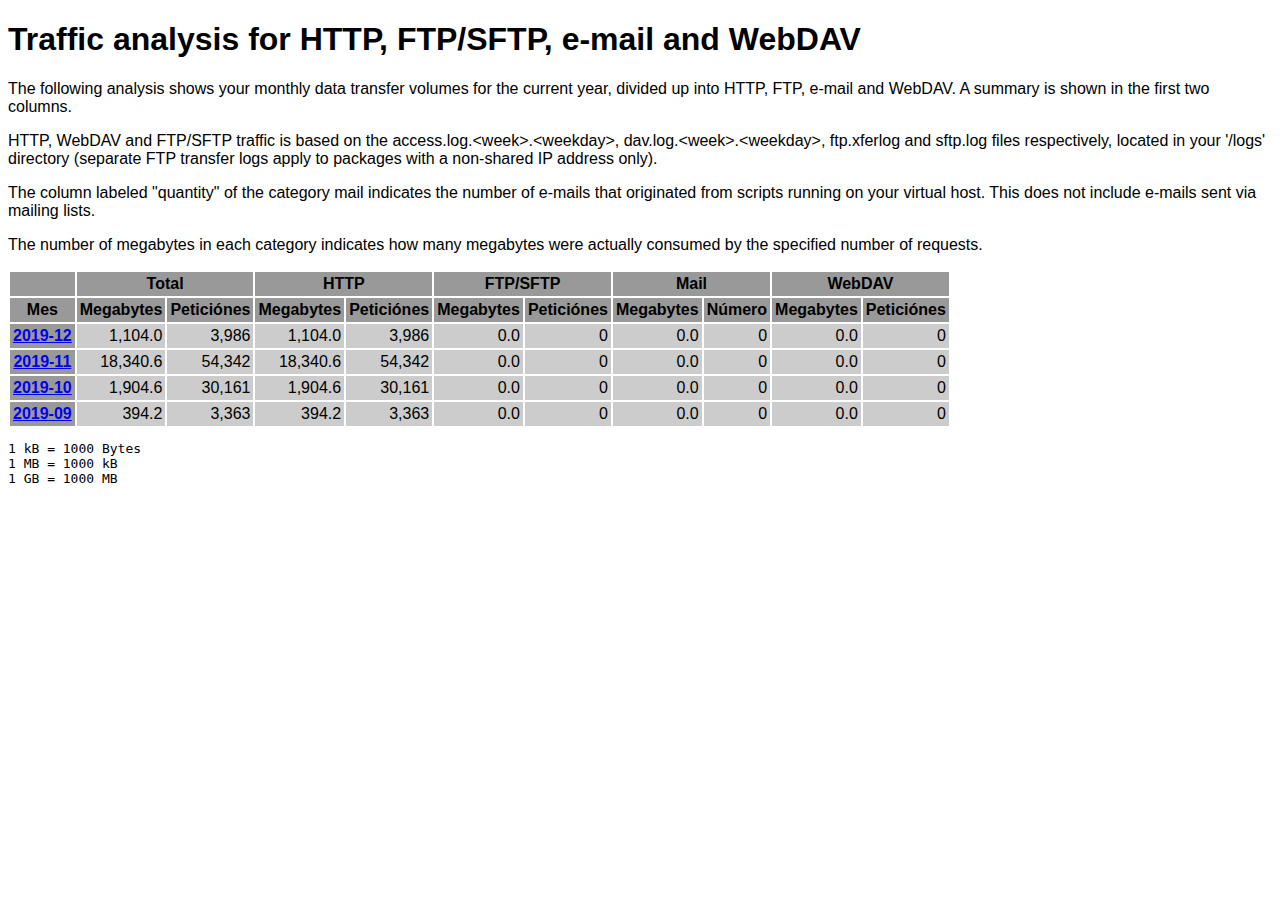
<file: Dialectando Final Proyecto/logs/traffic.html/index.html>
<!DOCTYPE HTML PUBLIC "-//W3C//DTD HTML 4.01 Transitional//EN" "http://www.w3.org/TR/html4/loose.dtd">

<html>
<head>
<meta http-equiv="Content-Type" content="text/html; charset=utf-8">
<title>traffic.html</title>
<style type="text/css">
<!--
  em,h1,h2,h3,h4,h5,h6,form,input,br,hr,p,td,th,li,ul {
  font-family:Verdana,Arial,Helvetica,sans-serif; }

  td {color:#000000; background-color:#cccccc;}

  th {color:#000000; background-color:#999999;}
-->
</style>
</head>

<body bgcolor="#FFFFFF">


<!-- HEADER -->
<h1>Traffic analysis for HTTP, FTP/SFTP, e-mail and WebDAV</h1>
<p>
The following analysis shows your monthly data transfer volumes for
the current year, divided up into HTTP, FTP, e-mail and WebDAV.
A summary is shown in the first two columns.
</p>

<p>
HTTP, WebDAV and FTP/SFTP traffic is based on the access.log.&lt;week&gt;.&lt;weekday&gt;,
dav.log.&lt;week&gt;.&lt;weekday&gt;, ftp.xferlog and sftp.log files
respectively, located in your '/logs' directory (separate FTP transfer logs
apply to packages with a non-shared IP address only).
</p>

<p>
The column labeled "quantity" of the category mail indicates the number
of e-mails that originated from scripts running on your virtual host.
This does not include e-mails sent via mailing lists.
</p>

<p>
The number of megabytes in each category indicates how many megabytes
were actually consumed by the specified number of requests.
</p>

<table border="0" cellspacing="2" cellpadding="3">
<thead>
<tr>
<th></th>
<th colspan="2">Total</th>
<th colspan="2">HTTP</th>
<th colspan="2">FTP/SFTP</th>
<th colspan="2">Mail</th>
<th colspan="2">WebDAV</th>
</tr>
</thead>
<tbody>
<tr>
<th>Mes</th>
<th>Megabytes</th><th>Peticiónes</th>
<th>Megabytes</th><th>Peticiónes</th>
<th>Megabytes</th><th>Peticiónes</th>
<th>Megabytes</th><th>Número</th>
<th>Megabytes</th><th>Peticiónes</th>
</tr>
<tr><th><a href="12.html">2019-12</a></th>
<td align="right">1,104.0</td><td align="right" style="border-left:0px;">3,986</td>
<td align="right">1,104.0</td><td align="right" style="border-left:0px;">3,986</td>
<td align="right">0.0</td><td align="right" style="border-left:0px;">0</td>
<td align="right">0.0</td><td align="right" style="border-left:0px;">0</td>
<td align="right">0.0</td><td align="right" style="border-left:0px;">0</td>
</tr>
<!-- 2019-12 1103.960 3986 1103.960 3986 0.000 0 0.000 0 0.000 0 -->
<tr><th><a href="11.html">2019-11</a></th>
<td align="right">18,340.6</td><td align="right" style="border-left:0px;">54,342</td>
<td align="right">18,340.6</td><td align="right" style="border-left:0px;">54,342</td>
<td align="right">0.0</td><td align="right" style="border-left:0px;">0</td>
<td align="right">0.0</td><td align="right" style="border-left:0px;">0</td>
<td align="right">0.0</td><td align="right" style="border-left:0px;">0</td>
</tr>
<!-- 2019-11 18340.590 54342 18340.590 54342 0.000 0 0.000 0 0.000 0 -->
<tr><th><a href="10.html">2019-10</a></th>
<td align="right">1,904.6</td><td align="right" style="border-left:0px;">30,161</td>
<td align="right">1,904.6</td><td align="right" style="border-left:0px;">30,161</td>
<td align="right">0.0</td><td align="right" style="border-left:0px;">0</td>
<td align="right">0.0</td><td align="right" style="border-left:0px;">0</td>
<td align="right">0.0</td><td align="right" style="border-left:0px;">0</td>
</tr>
<!-- 2019-10 1904.559 30161 1904.559 30161 0.000 0 0.000 0 0.000 0 -->
<tr><th><a href="09.html">2019-09</a></th>
<td align="right">394.2</td><td align="right" style="border-left:0px;">3,363</td>
<td align="right">394.2</td><td align="right" style="border-left:0px;">3,363</td>
<td align="right">0.0</td><td align="right" style="border-left:0px;">0</td>
<td align="right">0.0</td><td align="right" style="border-left:0px;">0</td>
<td align="right">0.0</td><td align="right" style="border-left:0px;">0</td>
</tr>
<!-- 2019-09 394.203 3363 394.203 3363 0.000 0 0.000 0 0.000 0 -->
</tbody>
</table>

<!-- FOOTER -->
<pre>
1 kB = 1000 Bytes
1 MB = 1000 kB
1 GB = 1000 MB
</pre>


</body>
</html>
</file>
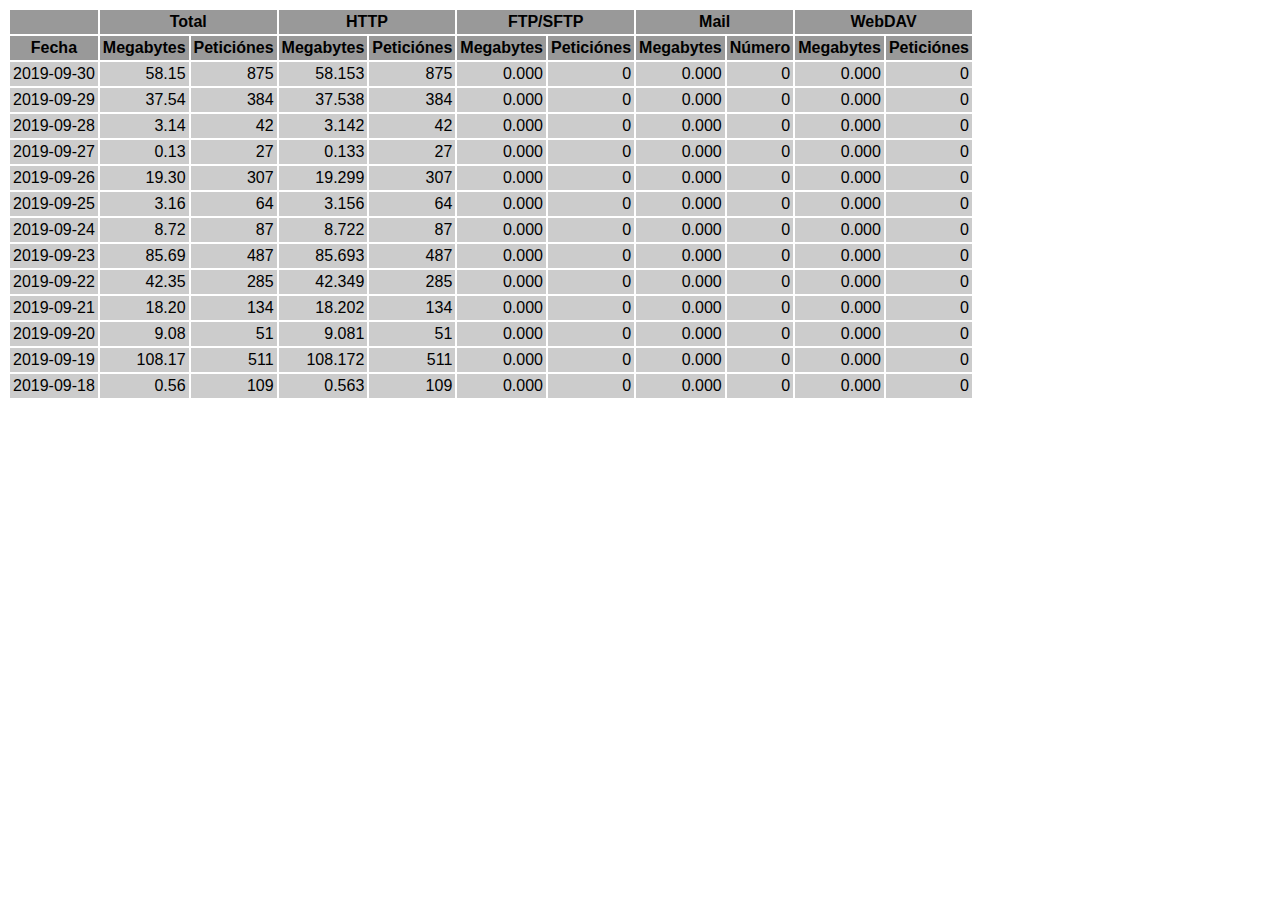
<file: Dialectando Final Proyecto/logs/traffic.html/09.html>
<!DOCTYPE HTML PUBLIC "-//W3C//DTD HTML 4.01 Transitional//EN" "http://www.w3.org/TR/html4/loose.dtd">

<html>
<head>
<meta http-equiv="Content-Type" content="text/html; charset=utf-8">
<title>traffic.html</title>
<style type="text/css">
<!--
  em,h1,h2,h3,h4,h5,h6,form,input,br,hr,p,td,th,li,ul {
  font-family:Verdana,Arial,Helvetica,sans-serif; }

  td {color:#000000; background-color:#cccccc;}

  th {color:#000000; background-color:#999999;}
-->
</style>
</head>

<body bgcolor="#FFFFFF">

<table border="0" cellspacing="2" cellpadding="3">
<thead>
<tr>
<th></th>
<th colspan="2">Total</th>
<th colspan="2">HTTP</th>
<th colspan="2">FTP/SFTP</th>
<th colspan="2">Mail</th>
<th colspan="2">WebDAV</th>
</tr>
</thead>
<tbody>
<tr>
<th align="center">Fecha</th>
<th>Megabytes</th><th>Peticiónes</th>
<th>Megabytes</th><th>Peticiónes</th>
<th>Megabytes</th><th>Peticiónes</th>
<th>Megabytes</th><th>Número</th>
<th>Megabytes</th><th>Peticiónes</th>
</tr>
<tr>
<td>2019-09-30</td>
<td align="right">58.15</td><td align="right">875</td>
<td align=right>58.153</td><td align=right>875</td>
<td align=right>0.000</td><td align=right>0</td>
<td align=right>0.000</td><td align=right>0</td>
<td align=right>0.000</td><td align=right>0</td>
</tr>
<!-- 2019-09-30 58.153 875 58.153 875 0.000 0 0.000 0 0.000 0 -->
<tr>
<td>2019-09-29</td>
<td align="right">37.54</td><td align="right">384</td>
<td align=right>37.538</td><td align=right>384</td>
<td align=right>0.000</td><td align=right>0</td>
<td align=right>0.000</td><td align=right>0</td>
<td align=right>0.000</td><td align=right>0</td>
</tr>
<!-- 2019-09-29 37.538 384 37.538 384 0.000 0 0.000 0 0.000 0 -->
<tr>
<td>2019-09-28</td>
<td align="right">3.14</td><td align="right">42</td>
<td align=right>3.142</td><td align=right>42</td>
<td align=right>0.000</td><td align=right>0</td>
<td align=right>0.000</td><td align=right>0</td>
<td align=right>0.000</td><td align=right>0</td>
</tr>
<!-- 2019-09-28 3.142 42 3.142 42 0.000 0 0.000 0 0.000 0 -->
<tr>
<td>2019-09-27</td>
<td align="right">0.13</td><td align="right">27</td>
<td align=right>0.133</td><td align=right>27</td>
<td align=right>0.000</td><td align=right>0</td>
<td align=right>0.000</td><td align=right>0</td>
<td align=right>0.000</td><td align=right>0</td>
</tr>
<!-- 2019-09-27 0.133 27 0.133 27 0.000 0 0.000 0 0.000 0 -->
<tr>
<td>2019-09-26</td>
<td align="right">19.30</td><td align="right">307</td>
<td align=right>19.299</td><td align=right>307</td>
<td align=right>0.000</td><td align=right>0</td>
<td align=right>0.000</td><td align=right>0</td>
<td align=right>0.000</td><td align=right>0</td>
</tr>
<!-- 2019-09-26 19.299 307 19.299 307 0.000 0 0.000 0 0.000 0 -->
<tr>
<td>2019-09-25</td>
<td align="right">3.16</td><td align="right">64</td>
<td align=right>3.156</td><td align=right>64</td>
<td align=right>0.000</td><td align=right>0</td>
<td align=right>0.000</td><td align=right>0</td>
<td align=right>0.000</td><td align=right>0</td>
</tr>
<!-- 2019-09-25 3.156 64 3.156 64 0.000 0 0.000 0 0.000 0 -->
<tr>
<td>2019-09-24</td>
<td align="right">8.72</td><td align="right">87</td>
<td align=right>8.722</td><td align=right>87</td>
<td align=right>0.000</td><td align=right>0</td>
<td align=right>0.000</td><td align=right>0</td>
<td align=right>0.000</td><td align=right>0</td>
</tr>
<!-- 2019-09-24 8.722 87 8.722 87 0.000 0 0.000 0 0.000 0 -->
<tr>
<td>2019-09-23</td>
<td align="right">85.69</td><td align="right">487</td>
<td align=right>85.693</td><td align=right>487</td>
<td align=right>0.000</td><td align=right>0</td>
<td align=right>0.000</td><td align=right>0</td>
<td align=right>0.000</td><td align=right>0</td>
</tr>
<!-- 2019-09-23 85.693 487 85.693 487 0.000 0 0.000 0 0.000 0 -->
<tr>
<td>2019-09-22</td>
<td align="right">42.35</td><td align="right">285</td>
<td align=right>42.349</td><td align=right>285</td>
<td align=right>0.000</td><td align=right>0</td>
<td align=right>0.000</td><td align=right>0</td>
<td align=right>0.000</td><td align=right>0</td>
</tr>
<!-- 2019-09-22 42.349 285 42.349 285 0.000 0 0.000 0 0.000 0 -->
<tr>
<td>2019-09-21</td>
<td align="right">18.20</td><td align="right">134</td>
<td align=right>18.202</td><td align=right>134</td>
<td align=right>0.000</td><td align=right>0</td>
<td align=right>0.000</td><td align=right>0</td>
<td align=right>0.000</td><td align=right>0</td>
</tr>
<!-- 2019-09-21 18.202 134 18.202 134 0.000 0 0.000 0 0.000 0 -->
<tr>
<td>2019-09-20</td>
<td align="right">9.08</td><td align="right">51</td>
<td align=right>9.081</td><td align=right>51</td>
<td align=right>0.000</td><td align=right>0</td>
<td align=right>0.000</td><td align=right>0</td>
<td align=right>0.000</td><td align=right>0</td>
</tr>
<!-- 2019-09-20 9.081 51 9.081 51 0.000 0 0.000 0 0.000 0 -->
<tr>
<td>2019-09-19</td>
<td align="right">108.17</td><td align="right">511</td>
<td align=right>108.172</td><td align=right>511</td>
<td align=right>0.000</td><td align=right>0</td>
<td align=right>0.000</td><td align=right>0</td>
<td align=right>0.000</td><td align=right>0</td>
</tr>
<!-- 2019-09-19 108.172 511 108.172 511 0.000 0 0.000 0 0.000 0 -->
<tr>
<td>2019-09-18</td>
<td align="right">0.56</td><td align="right">109</td>
<td align=right>0.563</td><td align=right>109</td>
<td align=right>0.000</td><td align=right>0</td>
<td align=right>0.000</td><td align=right>0</td>
<td align=right>0.000</td><td align=right>0</td>
</tr>
<!-- 2019-09-18 0.563 109 0.563 109 0.000 0 0.000 0 0.000 0 -->
</tbody>
</table>

</body>
</html>
</file>
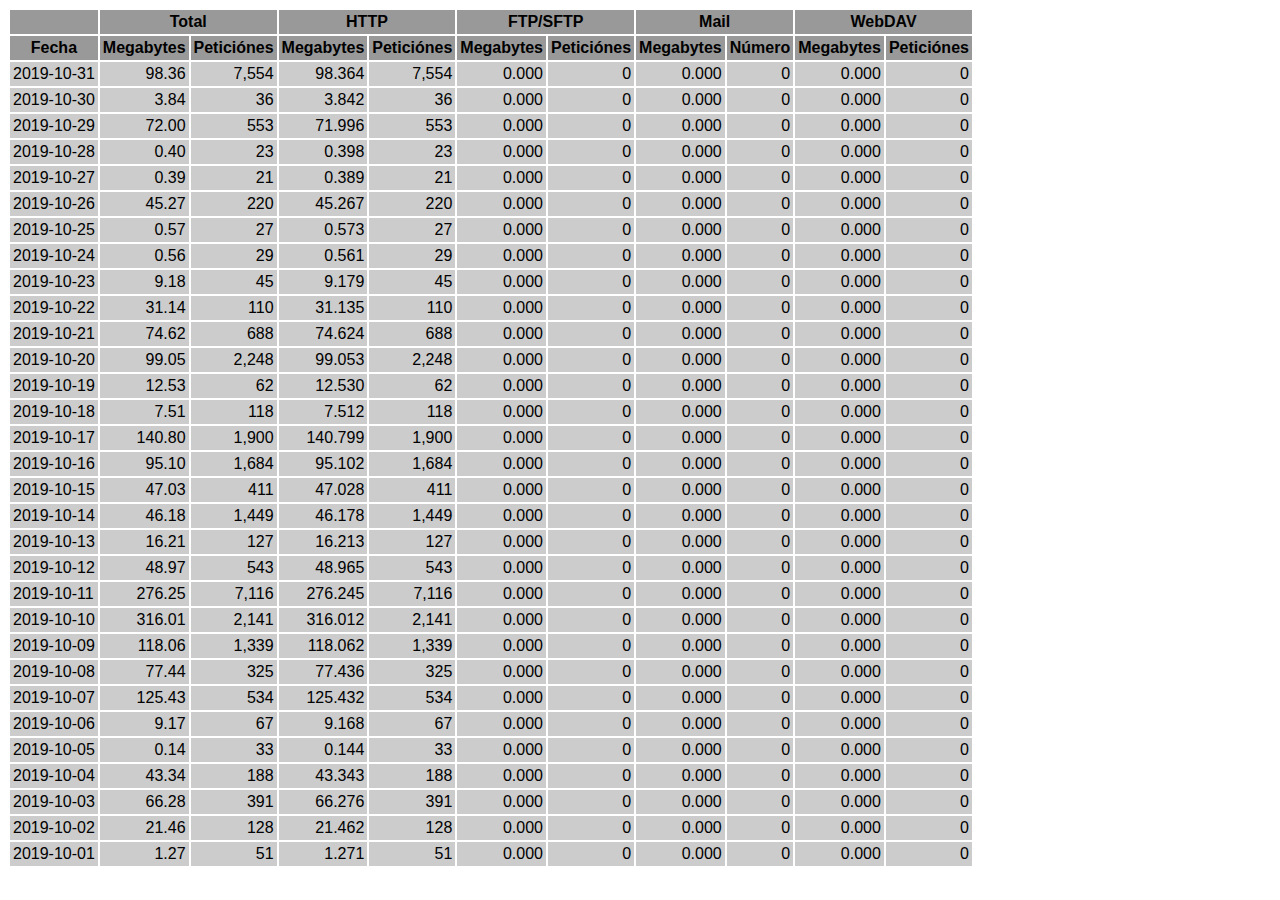
<file: Dialectando Final Proyecto/logs/traffic.html/10.html>
<!DOCTYPE HTML PUBLIC "-//W3C//DTD HTML 4.01 Transitional//EN" "http://www.w3.org/TR/html4/loose.dtd">

<html>
<head>
<meta http-equiv="Content-Type" content="text/html; charset=utf-8">
<title>traffic.html</title>
<style type="text/css">
<!--
  em,h1,h2,h3,h4,h5,h6,form,input,br,hr,p,td,th,li,ul {
  font-family:Verdana,Arial,Helvetica,sans-serif; }

  td {color:#000000; background-color:#cccccc;}

  th {color:#000000; background-color:#999999;}
-->
</style>
</head>

<body bgcolor="#FFFFFF">

<table border="0" cellspacing="2" cellpadding="3">
<thead>
<tr>
<th></th>
<th colspan="2">Total</th>
<th colspan="2">HTTP</th>
<th colspan="2">FTP/SFTP</th>
<th colspan="2">Mail</th>
<th colspan="2">WebDAV</th>
</tr>
</thead>
<tbody>
<tr>
<th align="center">Fecha</th>
<th>Megabytes</th><th>Peticiónes</th>
<th>Megabytes</th><th>Peticiónes</th>
<th>Megabytes</th><th>Peticiónes</th>
<th>Megabytes</th><th>Número</th>
<th>Megabytes</th><th>Peticiónes</th>
</tr>
<tr>
<td>2019-10-31</td>
<td align="right">98.36</td><td align="right">7,554</td>
<td align=right>98.364</td><td align=right>7,554</td>
<td align=right>0.000</td><td align=right>0</td>
<td align=right>0.000</td><td align=right>0</td>
<td align=right>0.000</td><td align=right>0</td>
</tr>
<!-- 2019-10-31 98.364 7554 98.364 7554 0.000 0 0.000 0 0.000 0 -->
<tr>
<td>2019-10-30</td>
<td align="right">3.84</td><td align="right">36</td>
<td align=right>3.842</td><td align=right>36</td>
<td align=right>0.000</td><td align=right>0</td>
<td align=right>0.000</td><td align=right>0</td>
<td align=right>0.000</td><td align=right>0</td>
</tr>
<!-- 2019-10-30 3.842 36 3.842 36 0.000 0 0.000 0 0.000 0 -->
<tr>
<td>2019-10-29</td>
<td align="right">72.00</td><td align="right">553</td>
<td align=right>71.996</td><td align=right>553</td>
<td align=right>0.000</td><td align=right>0</td>
<td align=right>0.000</td><td align=right>0</td>
<td align=right>0.000</td><td align=right>0</td>
</tr>
<!-- 2019-10-29 71.996 553 71.996 553 0.000 0 0.000 0 0.000 0 -->
<tr>
<td>2019-10-28</td>
<td align="right">0.40</td><td align="right">23</td>
<td align=right>0.398</td><td align=right>23</td>
<td align=right>0.000</td><td align=right>0</td>
<td align=right>0.000</td><td align=right>0</td>
<td align=right>0.000</td><td align=right>0</td>
</tr>
<!-- 2019-10-28 0.398 23 0.398 23 0.000 0 0.000 0 0.000 0 -->
<tr>
<td>2019-10-27</td>
<td align="right">0.39</td><td align="right">21</td>
<td align=right>0.389</td><td align=right>21</td>
<td align=right>0.000</td><td align=right>0</td>
<td align=right>0.000</td><td align=right>0</td>
<td align=right>0.000</td><td align=right>0</td>
</tr>
<!-- 2019-10-27 0.389 21 0.389 21 0.000 0 0.000 0 0.000 0 -->
<tr>
<td>2019-10-26</td>
<td align="right">45.27</td><td align="right">220</td>
<td align=right>45.267</td><td align=right>220</td>
<td align=right>0.000</td><td align=right>0</td>
<td align=right>0.000</td><td align=right>0</td>
<td align=right>0.000</td><td align=right>0</td>
</tr>
<!-- 2019-10-26 45.267 220 45.267 220 0.000 0 0.000 0 0.000 0 -->
<tr>
<td>2019-10-25</td>
<td align="right">0.57</td><td align="right">27</td>
<td align=right>0.573</td><td align=right>27</td>
<td align=right>0.000</td><td align=right>0</td>
<td align=right>0.000</td><td align=right>0</td>
<td align=right>0.000</td><td align=right>0</td>
</tr>
<!-- 2019-10-25 0.573 27 0.573 27 0.000 0 0.000 0 0.000 0 -->
<tr>
<td>2019-10-24</td>
<td align="right">0.56</td><td align="right">29</td>
<td align=right>0.561</td><td align=right>29</td>
<td align=right>0.000</td><td align=right>0</td>
<td align=right>0.000</td><td align=right>0</td>
<td align=right>0.000</td><td align=right>0</td>
</tr>
<!-- 2019-10-24 0.561 29 0.561 29 0.000 0 0.000 0 0.000 0 -->
<tr>
<td>2019-10-23</td>
<td align="right">9.18</td><td align="right">45</td>
<td align=right>9.179</td><td align=right>45</td>
<td align=right>0.000</td><td align=right>0</td>
<td align=right>0.000</td><td align=right>0</td>
<td align=right>0.000</td><td align=right>0</td>
</tr>
<!-- 2019-10-23 9.179 45 9.179 45 0.000 0 0.000 0 0.000 0 -->
<tr>
<td>2019-10-22</td>
<td align="right">31.14</td><td align="right">110</td>
<td align=right>31.135</td><td align=right>110</td>
<td align=right>0.000</td><td align=right>0</td>
<td align=right>0.000</td><td align=right>0</td>
<td align=right>0.000</td><td align=right>0</td>
</tr>
<!-- 2019-10-22 31.135 110 31.135 110 0.000 0 0.000 0 0.000 0 -->
<tr>
<td>2019-10-21</td>
<td align="right">74.62</td><td align="right">688</td>
<td align=right>74.624</td><td align=right>688</td>
<td align=right>0.000</td><td align=right>0</td>
<td align=right>0.000</td><td align=right>0</td>
<td align=right>0.000</td><td align=right>0</td>
</tr>
<!-- 2019-10-21 74.624 688 74.624 688 0.000 0 0.000 0 0.000 0 -->
<tr>
<td>2019-10-20</td>
<td align="right">99.05</td><td align="right">2,248</td>
<td align=right>99.053</td><td align=right>2,248</td>
<td align=right>0.000</td><td align=right>0</td>
<td align=right>0.000</td><td align=right>0</td>
<td align=right>0.000</td><td align=right>0</td>
</tr>
<!-- 2019-10-20 99.053 2248 99.053 2248 0.000 0 0.000 0 0.000 0 -->
<tr>
<td>2019-10-19</td>
<td align="right">12.53</td><td align="right">62</td>
<td align=right>12.530</td><td align=right>62</td>
<td align=right>0.000</td><td align=right>0</td>
<td align=right>0.000</td><td align=right>0</td>
<td align=right>0.000</td><td align=right>0</td>
</tr>
<!-- 2019-10-19 12.530 62 12.530 62 0.000 0 0.000 0 0.000 0 -->
<tr>
<td>2019-10-18</td>
<td align="right">7.51</td><td align="right">118</td>
<td align=right>7.512</td><td align=right>118</td>
<td align=right>0.000</td><td align=right>0</td>
<td align=right>0.000</td><td align=right>0</td>
<td align=right>0.000</td><td align=right>0</td>
</tr>
<!-- 2019-10-18 7.512 118 7.512 118 0.000 0 0.000 0 0.000 0 -->
<tr>
<td>2019-10-17</td>
<td align="right">140.80</td><td align="right">1,900</td>
<td align=right>140.799</td><td align=right>1,900</td>
<td align=right>0.000</td><td align=right>0</td>
<td align=right>0.000</td><td align=right>0</td>
<td align=right>0.000</td><td align=right>0</td>
</tr>
<!-- 2019-10-17 140.799 1900 140.799 1900 0.000 0 0.000 0 0.000 0 -->
<tr>
<td>2019-10-16</td>
<td align="right">95.10</td><td align="right">1,684</td>
<td align=right>95.102</td><td align=right>1,684</td>
<td align=right>0.000</td><td align=right>0</td>
<td align=right>0.000</td><td align=right>0</td>
<td align=right>0.000</td><td align=right>0</td>
</tr>
<!-- 2019-10-16 95.102 1684 95.102 1684 0.000 0 0.000 0 0.000 0 -->
<tr>
<td>2019-10-15</td>
<td align="right">47.03</td><td align="right">411</td>
<td align=right>47.028</td><td align=right>411</td>
<td align=right>0.000</td><td align=right>0</td>
<td align=right>0.000</td><td align=right>0</td>
<td align=right>0.000</td><td align=right>0</td>
</tr>
<!-- 2019-10-15 47.028 411 47.028 411 0.000 0 0.000 0 0.000 0 -->
<tr>
<td>2019-10-14</td>
<td align="right">46.18</td><td align="right">1,449</td>
<td align=right>46.178</td><td align=right>1,449</td>
<td align=right>0.000</td><td align=right>0</td>
<td align=right>0.000</td><td align=right>0</td>
<td align=right>0.000</td><td align=right>0</td>
</tr>
<!-- 2019-10-14 46.178 1449 46.178 1449 0.000 0 0.000 0 0.000 0 -->
<tr>
<td>2019-10-13</td>
<td align="right">16.21</td><td align="right">127</td>
<td align=right>16.213</td><td align=right>127</td>
<td align=right>0.000</td><td align=right>0</td>
<td align=right>0.000</td><td align=right>0</td>
<td align=right>0.000</td><td align=right>0</td>
</tr>
<!-- 2019-10-13 16.213 127 16.213 127 0.000 0 0.000 0 0.000 0 -->
<tr>
<td>2019-10-12</td>
<td align="right">48.97</td><td align="right">543</td>
<td align=right>48.965</td><td align=right>543</td>
<td align=right>0.000</td><td align=right>0</td>
<td align=right>0.000</td><td align=right>0</td>
<td align=right>0.000</td><td align=right>0</td>
</tr>
<!-- 2019-10-12 48.965 543 48.965 543 0.000 0 0.000 0 0.000 0 -->
<tr>
<td>2019-10-11</td>
<td align="right">276.25</td><td align="right">7,116</td>
<td align=right>276.245</td><td align=right>7,116</td>
<td align=right>0.000</td><td align=right>0</td>
<td align=right>0.000</td><td align=right>0</td>
<td align=right>0.000</td><td align=right>0</td>
</tr>
<!-- 2019-10-11 276.245 7116 276.245 7116 0.000 0 0.000 0 0.000 0 -->
<tr>
<td>2019-10-10</td>
<td align="right">316.01</td><td align="right">2,141</td>
<td align=right>316.012</td><td align=right>2,141</td>
<td align=right>0.000</td><td align=right>0</td>
<td align=right>0.000</td><td align=right>0</td>
<td align=right>0.000</td><td align=right>0</td>
</tr>
<!-- 2019-10-10 316.012 2141 316.012 2141 0.000 0 0.000 0 0.000 0 -->
<tr>
<td>2019-10-09</td>
<td align="right">118.06</td><td align="right">1,339</td>
<td align=right>118.062</td><td align=right>1,339</td>
<td align=right>0.000</td><td align=right>0</td>
<td align=right>0.000</td><td align=right>0</td>
<td align=right>0.000</td><td align=right>0</td>
</tr>
<!-- 2019-10-09 118.062 1339 118.062 1339 0.000 0 0.000 0 0.000 0 -->
<tr>
<td>2019-10-08</td>
<td align="right">77.44</td><td align="right">325</td>
<td align=right>77.436</td><td align=right>325</td>
<td align=right>0.000</td><td align=right>0</td>
<td align=right>0.000</td><td align=right>0</td>
<td align=right>0.000</td><td align=right>0</td>
</tr>
<!-- 2019-10-08 77.436 325 77.436 325 0.000 0 0.000 0 0.000 0 -->
<tr>
<td>2019-10-07</td>
<td align="right">125.43</td><td align="right">534</td>
<td align=right>125.432</td><td align=right>534</td>
<td align=right>0.000</td><td align=right>0</td>
<td align=right>0.000</td><td align=right>0</td>
<td align=right>0.000</td><td align=right>0</td>
</tr>
<!-- 2019-10-07 125.432 534 125.432 534 0.000 0 0.000 0 0.000 0 -->
<tr>
<td>2019-10-06</td>
<td align="right">9.17</td><td align="right">67</td>
<td align=right>9.168</td><td align=right>67</td>
<td align=right>0.000</td><td align=right>0</td>
<td align=right>0.000</td><td align=right>0</td>
<td align=right>0.000</td><td align=right>0</td>
</tr>
<!-- 2019-10-06 9.168 67 9.168 67 0.000 0 0.000 0 0.000 0 -->
<tr>
<td>2019-10-05</td>
<td align="right">0.14</td><td align="right">33</td>
<td align=right>0.144</td><td align=right>33</td>
<td align=right>0.000</td><td align=right>0</td>
<td align=right>0.000</td><td align=right>0</td>
<td align=right>0.000</td><td align=right>0</td>
</tr>
<!-- 2019-10-05 0.144 33 0.144 33 0.000 0 0.000 0 0.000 0 -->
<tr>
<td>2019-10-04</td>
<td align="right">43.34</td><td align="right">188</td>
<td align=right>43.343</td><td align=right>188</td>
<td align=right>0.000</td><td align=right>0</td>
<td align=right>0.000</td><td align=right>0</td>
<td align=right>0.000</td><td align=right>0</td>
</tr>
<!-- 2019-10-04 43.343 188 43.343 188 0.000 0 0.000 0 0.000 0 -->
<tr>
<td>2019-10-03</td>
<td align="right">66.28</td><td align="right">391</td>
<td align=right>66.276</td><td align=right>391</td>
<td align=right>0.000</td><td align=right>0</td>
<td align=right>0.000</td><td align=right>0</td>
<td align=right>0.000</td><td align=right>0</td>
</tr>
<!-- 2019-10-03 66.276 391 66.276 391 0.000 0 0.000 0 0.000 0 -->
<tr>
<td>2019-10-02</td>
<td align="right">21.46</td><td align="right">128</td>
<td align=right>21.462</td><td align=right>128</td>
<td align=right>0.000</td><td align=right>0</td>
<td align=right>0.000</td><td align=right>0</td>
<td align=right>0.000</td><td align=right>0</td>
</tr>
<!-- 2019-10-02 21.462 128 21.462 128 0.000 0 0.000 0 0.000 0 -->
<tr>
<td>2019-10-01</td>
<td align="right">1.27</td><td align="right">51</td>
<td align=right>1.271</td><td align=right>51</td>
<td align=right>0.000</td><td align=right>0</td>
<td align=right>0.000</td><td align=right>0</td>
<td align=right>0.000</td><td align=right>0</td>
</tr>
<!-- 2019-10-01 1.271 51 1.271 51 0.000 0 0.000 0 0.000 0 -->
</tbody>
</table>

</body>
</html>
</file>
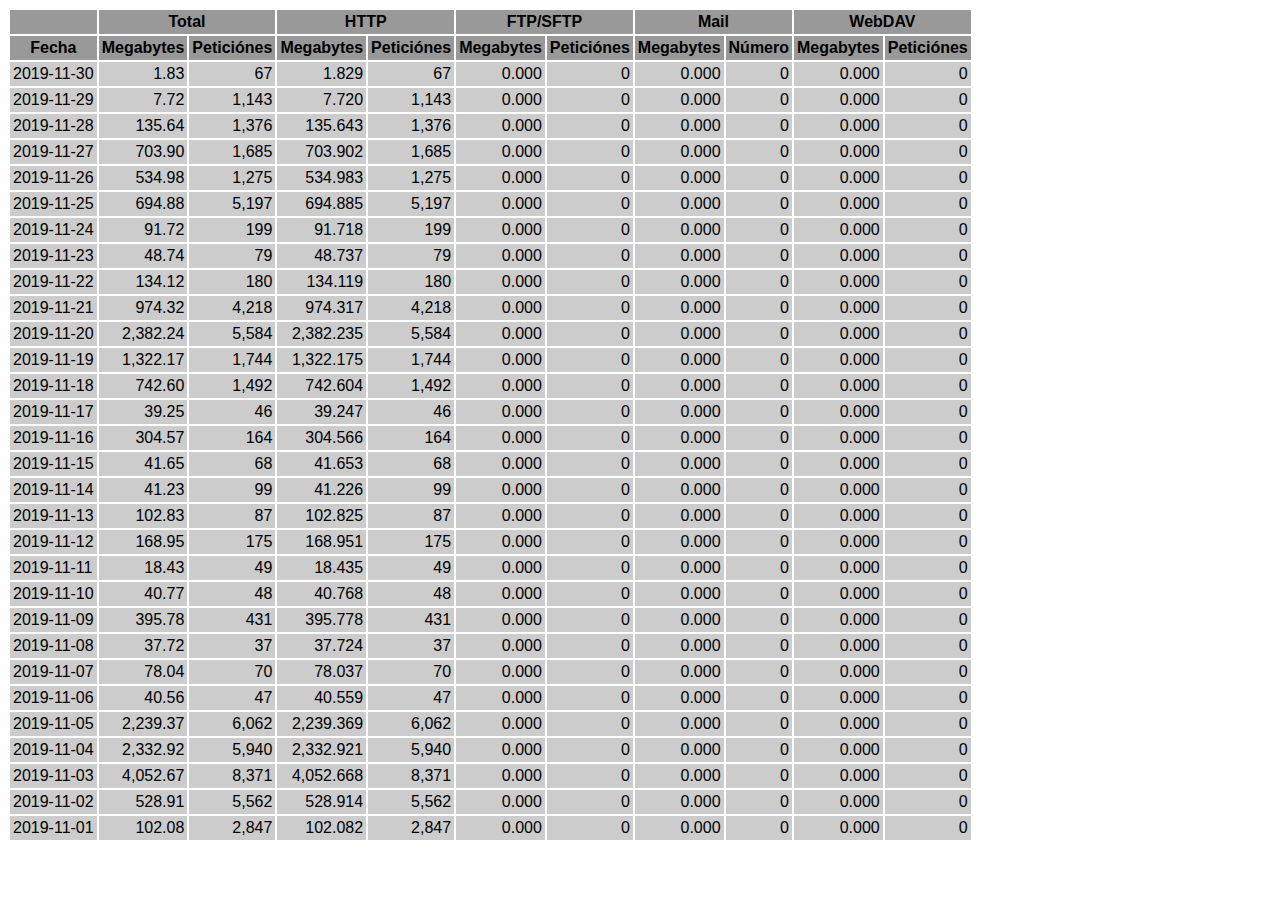
<file: Dialectando Final Proyecto/logs/traffic.html/11.html>
<!DOCTYPE HTML PUBLIC "-//W3C//DTD HTML 4.01 Transitional//EN" "http://www.w3.org/TR/html4/loose.dtd">

<html>
<head>
<meta http-equiv="Content-Type" content="text/html; charset=utf-8">
<title>traffic.html</title>
<style type="text/css">
<!--
  em,h1,h2,h3,h4,h5,h6,form,input,br,hr,p,td,th,li,ul {
  font-family:Verdana,Arial,Helvetica,sans-serif; }

  td {color:#000000; background-color:#cccccc;}

  th {color:#000000; background-color:#999999;}
-->
</style>
</head>

<body bgcolor="#FFFFFF">

<table border="0" cellspacing="2" cellpadding="3">
<thead>
<tr>
<th></th>
<th colspan="2">Total</th>
<th colspan="2">HTTP</th>
<th colspan="2">FTP/SFTP</th>
<th colspan="2">Mail</th>
<th colspan="2">WebDAV</th>
</tr>
</thead>
<tbody>
<tr>
<th align="center">Fecha</th>
<th>Megabytes</th><th>Peticiónes</th>
<th>Megabytes</th><th>Peticiónes</th>
<th>Megabytes</th><th>Peticiónes</th>
<th>Megabytes</th><th>Número</th>
<th>Megabytes</th><th>Peticiónes</th>
</tr>
<tr>
<td>2019-11-30</td>
<td align="right">1.83</td><td align="right">67</td>
<td align=right>1.829</td><td align=right>67</td>
<td align=right>0.000</td><td align=right>0</td>
<td align=right>0.000</td><td align=right>0</td>
<td align=right>0.000</td><td align=right>0</td>
</tr>
<!-- 2019-11-30 1.829 67 1.829 67 0.000 0 0.000 0 0.000 0 -->
<tr>
<td>2019-11-29</td>
<td align="right">7.72</td><td align="right">1,143</td>
<td align=right>7.720</td><td align=right>1,143</td>
<td align=right>0.000</td><td align=right>0</td>
<td align=right>0.000</td><td align=right>0</td>
<td align=right>0.000</td><td align=right>0</td>
</tr>
<!-- 2019-11-29 7.720 1143 7.720 1143 0.000 0 0.000 0 0.000 0 -->
<tr>
<td>2019-11-28</td>
<td align="right">135.64</td><td align="right">1,376</td>
<td align=right>135.643</td><td align=right>1,376</td>
<td align=right>0.000</td><td align=right>0</td>
<td align=right>0.000</td><td align=right>0</td>
<td align=right>0.000</td><td align=right>0</td>
</tr>
<!-- 2019-11-28 135.643 1376 135.643 1376 0.000 0 0.000 0 0.000 0 -->
<tr>
<td>2019-11-27</td>
<td align="right">703.90</td><td align="right">1,685</td>
<td align=right>703.902</td><td align=right>1,685</td>
<td align=right>0.000</td><td align=right>0</td>
<td align=right>0.000</td><td align=right>0</td>
<td align=right>0.000</td><td align=right>0</td>
</tr>
<!-- 2019-11-27 703.902 1685 703.902 1685 0.000 0 0.000 0 0.000 0 -->
<tr>
<td>2019-11-26</td>
<td align="right">534.98</td><td align="right">1,275</td>
<td align=right>534.983</td><td align=right>1,275</td>
<td align=right>0.000</td><td align=right>0</td>
<td align=right>0.000</td><td align=right>0</td>
<td align=right>0.000</td><td align=right>0</td>
</tr>
<!-- 2019-11-26 534.983 1275 534.983 1275 0.000 0 0.000 0 0.000 0 -->
<tr>
<td>2019-11-25</td>
<td align="right">694.88</td><td align="right">5,197</td>
<td align=right>694.885</td><td align=right>5,197</td>
<td align=right>0.000</td><td align=right>0</td>
<td align=right>0.000</td><td align=right>0</td>
<td align=right>0.000</td><td align=right>0</td>
</tr>
<!-- 2019-11-25 694.885 5197 694.885 5197 0.000 0 0.000 0 0.000 0 -->
<tr>
<td>2019-11-24</td>
<td align="right">91.72</td><td align="right">199</td>
<td align=right>91.718</td><td align=right>199</td>
<td align=right>0.000</td><td align=right>0</td>
<td align=right>0.000</td><td align=right>0</td>
<td align=right>0.000</td><td align=right>0</td>
</tr>
<!-- 2019-11-24 91.718 199 91.718 199 0.000 0 0.000 0 0.000 0 -->
<tr>
<td>2019-11-23</td>
<td align="right">48.74</td><td align="right">79</td>
<td align=right>48.737</td><td align=right>79</td>
<td align=right>0.000</td><td align=right>0</td>
<td align=right>0.000</td><td align=right>0</td>
<td align=right>0.000</td><td align=right>0</td>
</tr>
<!-- 2019-11-23 48.737 79 48.737 79 0.000 0 0.000 0 0.000 0 -->
<tr>
<td>2019-11-22</td>
<td align="right">134.12</td><td align="right">180</td>
<td align=right>134.119</td><td align=right>180</td>
<td align=right>0.000</td><td align=right>0</td>
<td align=right>0.000</td><td align=right>0</td>
<td align=right>0.000</td><td align=right>0</td>
</tr>
<!-- 2019-11-22 134.119 180 134.119 180 0.000 0 0.000 0 0.000 0 -->
<tr>
<td>2019-11-21</td>
<td align="right">974.32</td><td align="right">4,218</td>
<td align=right>974.317</td><td align=right>4,218</td>
<td align=right>0.000</td><td align=right>0</td>
<td align=right>0.000</td><td align=right>0</td>
<td align=right>0.000</td><td align=right>0</td>
</tr>
<!-- 2019-11-21 974.317 4218 974.317 4218 0.000 0 0.000 0 0.000 0 -->
<tr>
<td>2019-11-20</td>
<td align="right">2,382.24</td><td align="right">5,584</td>
<td align=right>2,382.235</td><td align=right>5,584</td>
<td align=right>0.000</td><td align=right>0</td>
<td align=right>0.000</td><td align=right>0</td>
<td align=right>0.000</td><td align=right>0</td>
</tr>
<!-- 2019-11-20 2382.235 5584 2382.235 5584 0.000 0 0.000 0 0.000 0 -->
<tr>
<td>2019-11-19</td>
<td align="right">1,322.17</td><td align="right">1,744</td>
<td align=right>1,322.175</td><td align=right>1,744</td>
<td align=right>0.000</td><td align=right>0</td>
<td align=right>0.000</td><td align=right>0</td>
<td align=right>0.000</td><td align=right>0</td>
</tr>
<!-- 2019-11-19 1322.175 1744 1322.175 1744 0.000 0 0.000 0 0.000 0 -->
<tr>
<td>2019-11-18</td>
<td align="right">742.60</td><td align="right">1,492</td>
<td align=right>742.604</td><td align=right>1,492</td>
<td align=right>0.000</td><td align=right>0</td>
<td align=right>0.000</td><td align=right>0</td>
<td align=right>0.000</td><td align=right>0</td>
</tr>
<!-- 2019-11-18 742.604 1492 742.604 1492 0.000 0 0.000 0 0.000 0 -->
<tr>
<td>2019-11-17</td>
<td align="right">39.25</td><td align="right">46</td>
<td align=right>39.247</td><td align=right>46</td>
<td align=right>0.000</td><td align=right>0</td>
<td align=right>0.000</td><td align=right>0</td>
<td align=right>0.000</td><td align=right>0</td>
</tr>
<!-- 2019-11-17 39.247 46 39.247 46 0.000 0 0.000 0 0.000 0 -->
<tr>
<td>2019-11-16</td>
<td align="right">304.57</td><td align="right">164</td>
<td align=right>304.566</td><td align=right>164</td>
<td align=right>0.000</td><td align=right>0</td>
<td align=right>0.000</td><td align=right>0</td>
<td align=right>0.000</td><td align=right>0</td>
</tr>
<!-- 2019-11-16 304.566 164 304.566 164 0.000 0 0.000 0 0.000 0 -->
<tr>
<td>2019-11-15</td>
<td align="right">41.65</td><td align="right">68</td>
<td align=right>41.653</td><td align=right>68</td>
<td align=right>0.000</td><td align=right>0</td>
<td align=right>0.000</td><td align=right>0</td>
<td align=right>0.000</td><td align=right>0</td>
</tr>
<!-- 2019-11-15 41.653 68 41.653 68 0.000 0 0.000 0 0.000 0 -->
<tr>
<td>2019-11-14</td>
<td align="right">41.23</td><td align="right">99</td>
<td align=right>41.226</td><td align=right>99</td>
<td align=right>0.000</td><td align=right>0</td>
<td align=right>0.000</td><td align=right>0</td>
<td align=right>0.000</td><td align=right>0</td>
</tr>
<!-- 2019-11-14 41.226 99 41.226 99 0.000 0 0.000 0 0.000 0 -->
<tr>
<td>2019-11-13</td>
<td align="right">102.83</td><td align="right">87</td>
<td align=right>102.825</td><td align=right>87</td>
<td align=right>0.000</td><td align=right>0</td>
<td align=right>0.000</td><td align=right>0</td>
<td align=right>0.000</td><td align=right>0</td>
</tr>
<!-- 2019-11-13 102.825 87 102.825 87 0.000 0 0.000 0 0.000 0 -->
<tr>
<td>2019-11-12</td>
<td align="right">168.95</td><td align="right">175</td>
<td align=right>168.951</td><td align=right>175</td>
<td align=right>0.000</td><td align=right>0</td>
<td align=right>0.000</td><td align=right>0</td>
<td align=right>0.000</td><td align=right>0</td>
</tr>
<!-- 2019-11-12 168.951 175 168.951 175 0.000 0 0.000 0 0.000 0 -->
<tr>
<td>2019-11-11</td>
<td align="right">18.43</td><td align="right">49</td>
<td align=right>18.435</td><td align=right>49</td>
<td align=right>0.000</td><td align=right>0</td>
<td align=right>0.000</td><td align=right>0</td>
<td align=right>0.000</td><td align=right>0</td>
</tr>
<!-- 2019-11-11 18.435 49 18.435 49 0.000 0 0.000 0 0.000 0 -->
<tr>
<td>2019-11-10</td>
<td align="right">40.77</td><td align="right">48</td>
<td align=right>40.768</td><td align=right>48</td>
<td align=right>0.000</td><td align=right>0</td>
<td align=right>0.000</td><td align=right>0</td>
<td align=right>0.000</td><td align=right>0</td>
</tr>
<!-- 2019-11-10 40.768 48 40.768 48 0.000 0 0.000 0 0.000 0 -->
<tr>
<td>2019-11-09</td>
<td align="right">395.78</td><td align="right">431</td>
<td align=right>395.778</td><td align=right>431</td>
<td align=right>0.000</td><td align=right>0</td>
<td align=right>0.000</td><td align=right>0</td>
<td align=right>0.000</td><td align=right>0</td>
</tr>
<!-- 2019-11-09 395.778 431 395.778 431 0.000 0 0.000 0 0.000 0 -->
<tr>
<td>2019-11-08</td>
<td align="right">37.72</td><td align="right">37</td>
<td align=right>37.724</td><td align=right>37</td>
<td align=right>0.000</td><td align=right>0</td>
<td align=right>0.000</td><td align=right>0</td>
<td align=right>0.000</td><td align=right>0</td>
</tr>
<!-- 2019-11-08 37.724 37 37.724 37 0.000 0 0.000 0 0.000 0 -->
<tr>
<td>2019-11-07</td>
<td align="right">78.04</td><td align="right">70</td>
<td align=right>78.037</td><td align=right>70</td>
<td align=right>0.000</td><td align=right>0</td>
<td align=right>0.000</td><td align=right>0</td>
<td align=right>0.000</td><td align=right>0</td>
</tr>
<!-- 2019-11-07 78.037 70 78.037 70 0.000 0 0.000 0 0.000 0 -->
<tr>
<td>2019-11-06</td>
<td align="right">40.56</td><td align="right">47</td>
<td align=right>40.559</td><td align=right>47</td>
<td align=right>0.000</td><td align=right>0</td>
<td align=right>0.000</td><td align=right>0</td>
<td align=right>0.000</td><td align=right>0</td>
</tr>
<!-- 2019-11-06 40.559 47 40.559 47 0.000 0 0.000 0 0.000 0 -->
<tr>
<td>2019-11-05</td>
<td align="right">2,239.37</td><td align="right">6,062</td>
<td align=right>2,239.369</td><td align=right>6,062</td>
<td align=right>0.000</td><td align=right>0</td>
<td align=right>0.000</td><td align=right>0</td>
<td align=right>0.000</td><td align=right>0</td>
</tr>
<!-- 2019-11-05 2239.369 6062 2239.369 6062 0.000 0 0.000 0 0.000 0 -->
<tr>
<td>2019-11-04</td>
<td align="right">2,332.92</td><td align="right">5,940</td>
<td align=right>2,332.921</td><td align=right>5,940</td>
<td align=right>0.000</td><td align=right>0</td>
<td align=right>0.000</td><td align=right>0</td>
<td align=right>0.000</td><td align=right>0</td>
</tr>
<!-- 2019-11-04 2332.921 5940 2332.921 5940 0.000 0 0.000 0 0.000 0 -->
<tr>
<td>2019-11-03</td>
<td align="right">4,052.67</td><td align="right">8,371</td>
<td align=right>4,052.668</td><td align=right>8,371</td>
<td align=right>0.000</td><td align=right>0</td>
<td align=right>0.000</td><td align=right>0</td>
<td align=right>0.000</td><td align=right>0</td>
</tr>
<!-- 2019-11-03 4052.668 8371 4052.668 8371 0.000 0 0.000 0 0.000 0 -->
<tr>
<td>2019-11-02</td>
<td align="right">528.91</td><td align="right">5,562</td>
<td align=right>528.914</td><td align=right>5,562</td>
<td align=right>0.000</td><td align=right>0</td>
<td align=right>0.000</td><td align=right>0</td>
<td align=right>0.000</td><td align=right>0</td>
</tr>
<!-- 2019-11-02 528.914 5562 528.914 5562 0.000 0 0.000 0 0.000 0 -->
<tr>
<td>2019-11-01</td>
<td align="right">102.08</td><td align="right">2,847</td>
<td align=right>102.082</td><td align=right>2,847</td>
<td align=right>0.000</td><td align=right>0</td>
<td align=right>0.000</td><td align=right>0</td>
<td align=right>0.000</td><td align=right>0</td>
</tr>
<!-- 2019-11-01 102.082 2847 102.082 2847 0.000 0 0.000 0 0.000 0 -->
</tbody>
</table>

</body>
</html>
</file>
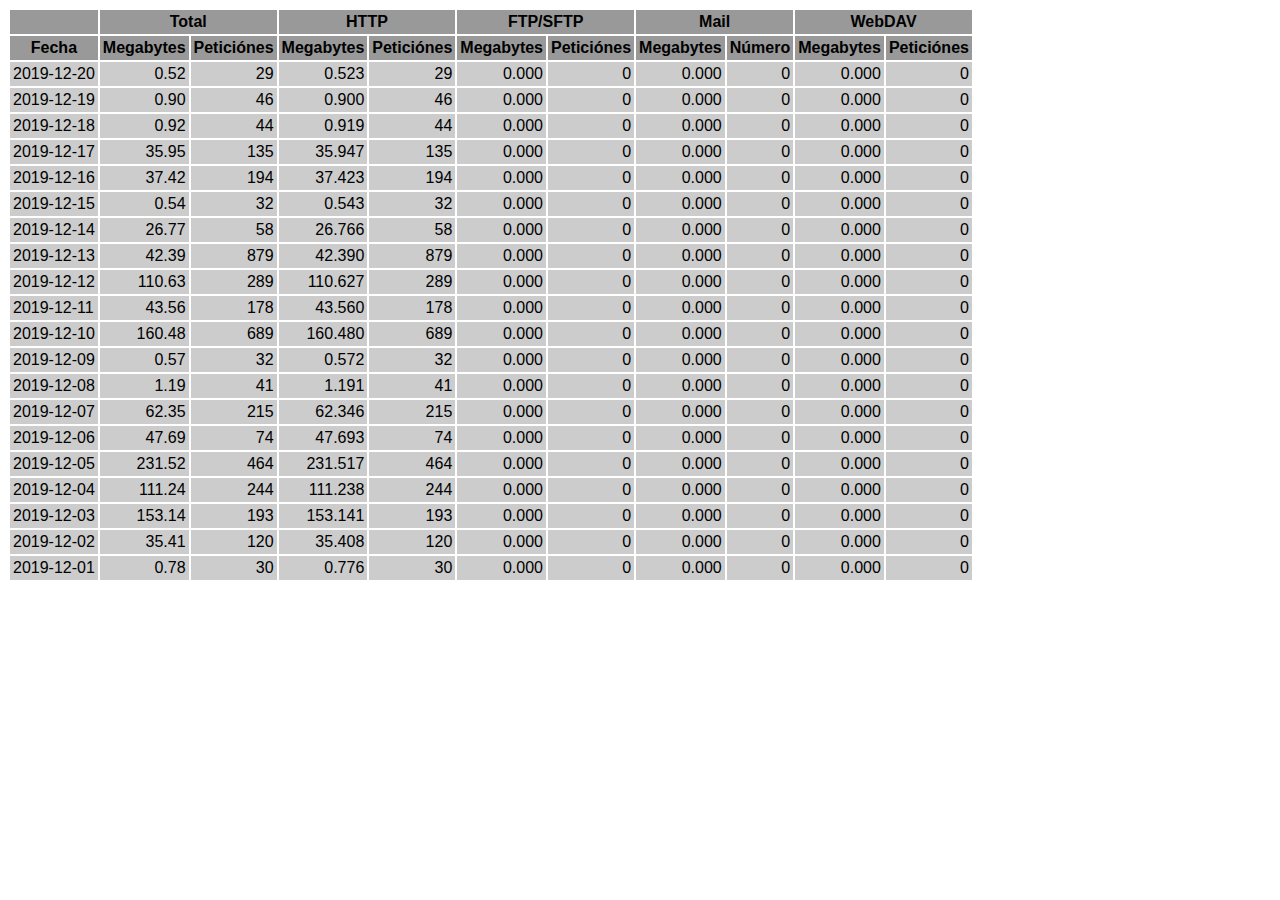
<file: Dialectando Final Proyecto/logs/traffic.html/12.html>
<!DOCTYPE HTML PUBLIC "-//W3C//DTD HTML 4.01 Transitional//EN" "http://www.w3.org/TR/html4/loose.dtd">

<html>
<head>
<meta http-equiv="Content-Type" content="text/html; charset=utf-8">
<title>traffic.html</title>
<style type="text/css">
<!--
  em,h1,h2,h3,h4,h5,h6,form,input,br,hr,p,td,th,li,ul {
  font-family:Verdana,Arial,Helvetica,sans-serif; }

  td {color:#000000; background-color:#cccccc;}

  th {color:#000000; background-color:#999999;}
-->
</style>
</head>

<body bgcolor="#FFFFFF">

<table border="0" cellspacing="2" cellpadding="3">
<thead>
<tr>
<th></th>
<th colspan="2">Total</th>
<th colspan="2">HTTP</th>
<th colspan="2">FTP/SFTP</th>
<th colspan="2">Mail</th>
<th colspan="2">WebDAV</th>
</tr>
</thead>
<tbody>
<tr>
<th align="center">Fecha</th>
<th>Megabytes</th><th>Peticiónes</th>
<th>Megabytes</th><th>Peticiónes</th>
<th>Megabytes</th><th>Peticiónes</th>
<th>Megabytes</th><th>Número</th>
<th>Megabytes</th><th>Peticiónes</th>
</tr>
<tr>
<td>2019-12-20</td>
<td align="right">0.52</td><td align="right">29</td>
<td align=right>0.523</td><td align=right>29</td>
<td align=right>0.000</td><td align=right>0</td>
<td align=right>0.000</td><td align=right>0</td>
<td align=right>0.000</td><td align=right>0</td>
</tr>
<!-- 2019-12-20 0.523 29 0.523 29 0.000 0 0.000 0 0.000 0 -->
<tr>
<td>2019-12-19</td>
<td align="right">0.90</td><td align="right">46</td>
<td align=right>0.900</td><td align=right>46</td>
<td align=right>0.000</td><td align=right>0</td>
<td align=right>0.000</td><td align=right>0</td>
<td align=right>0.000</td><td align=right>0</td>
</tr>
<!-- 2019-12-19 0.900 46 0.900 46 0.000 0 0.000 0 0.000 0 -->
<tr>
<td>2019-12-18</td>
<td align="right">0.92</td><td align="right">44</td>
<td align=right>0.919</td><td align=right>44</td>
<td align=right>0.000</td><td align=right>0</td>
<td align=right>0.000</td><td align=right>0</td>
<td align=right>0.000</td><td align=right>0</td>
</tr>
<!-- 2019-12-18 0.919 44 0.919 44 0.000 0 0.000 0 0.000 0 -->
<tr>
<td>2019-12-17</td>
<td align="right">35.95</td><td align="right">135</td>
<td align=right>35.947</td><td align=right>135</td>
<td align=right>0.000</td><td align=right>0</td>
<td align=right>0.000</td><td align=right>0</td>
<td align=right>0.000</td><td align=right>0</td>
</tr>
<!-- 2019-12-17 35.947 135 35.947 135 0.000 0 0.000 0 0.000 0 -->
<tr>
<td>2019-12-16</td>
<td align="right">37.42</td><td align="right">194</td>
<td align=right>37.423</td><td align=right>194</td>
<td align=right>0.000</td><td align=right>0</td>
<td align=right>0.000</td><td align=right>0</td>
<td align=right>0.000</td><td align=right>0</td>
</tr>
<!-- 2019-12-16 37.423 194 37.423 194 0.000 0 0.000 0 0.000 0 -->
<tr>
<td>2019-12-15</td>
<td align="right">0.54</td><td align="right">32</td>
<td align=right>0.543</td><td align=right>32</td>
<td align=right>0.000</td><td align=right>0</td>
<td align=right>0.000</td><td align=right>0</td>
<td align=right>0.000</td><td align=right>0</td>
</tr>
<!-- 2019-12-15 0.543 32 0.543 32 0.000 0 0.000 0 0.000 0 -->
<tr>
<td>2019-12-14</td>
<td align="right">26.77</td><td align="right">58</td>
<td align=right>26.766</td><td align=right>58</td>
<td align=right>0.000</td><td align=right>0</td>
<td align=right>0.000</td><td align=right>0</td>
<td align=right>0.000</td><td align=right>0</td>
</tr>
<!-- 2019-12-14 26.766 58 26.766 58 0.000 0 0.000 0 0.000 0 -->
<tr>
<td>2019-12-13</td>
<td align="right">42.39</td><td align="right">879</td>
<td align=right>42.390</td><td align=right>879</td>
<td align=right>0.000</td><td align=right>0</td>
<td align=right>0.000</td><td align=right>0</td>
<td align=right>0.000</td><td align=right>0</td>
</tr>
<!-- 2019-12-13 42.390 879 42.390 879 0.000 0 0.000 0 0.000 0 -->
<tr>
<td>2019-12-12</td>
<td align="right">110.63</td><td align="right">289</td>
<td align=right>110.627</td><td align=right>289</td>
<td align=right>0.000</td><td align=right>0</td>
<td align=right>0.000</td><td align=right>0</td>
<td align=right>0.000</td><td align=right>0</td>
</tr>
<!-- 2019-12-12 110.627 289 110.627 289 0.000 0 0.000 0 0.000 0 -->
<tr>
<td>2019-12-11</td>
<td align="right">43.56</td><td align="right">178</td>
<td align=right>43.560</td><td align=right>178</td>
<td align=right>0.000</td><td align=right>0</td>
<td align=right>0.000</td><td align=right>0</td>
<td align=right>0.000</td><td align=right>0</td>
</tr>
<!-- 2019-12-11 43.560 178 43.560 178 0.000 0 0.000 0 0.000 0 -->
<tr>
<td>2019-12-10</td>
<td align="right">160.48</td><td align="right">689</td>
<td align=right>160.480</td><td align=right>689</td>
<td align=right>0.000</td><td align=right>0</td>
<td align=right>0.000</td><td align=right>0</td>
<td align=right>0.000</td><td align=right>0</td>
</tr>
<!-- 2019-12-10 160.480 689 160.480 689 0.000 0 0.000 0 0.000 0 -->
<tr>
<td>2019-12-09</td>
<td align="right">0.57</td><td align="right">32</td>
<td align=right>0.572</td><td align=right>32</td>
<td align=right>0.000</td><td align=right>0</td>
<td align=right>0.000</td><td align=right>0</td>
<td align=right>0.000</td><td align=right>0</td>
</tr>
<!-- 2019-12-09 0.572 32 0.572 32 0.000 0 0.000 0 0.000 0 -->
<tr>
<td>2019-12-08</td>
<td align="right">1.19</td><td align="right">41</td>
<td align=right>1.191</td><td align=right>41</td>
<td align=right>0.000</td><td align=right>0</td>
<td align=right>0.000</td><td align=right>0</td>
<td align=right>0.000</td><td align=right>0</td>
</tr>
<!-- 2019-12-08 1.191 41 1.191 41 0.000 0 0.000 0 0.000 0 -->
<tr>
<td>2019-12-07</td>
<td align="right">62.35</td><td align="right">215</td>
<td align=right>62.346</td><td align=right>215</td>
<td align=right>0.000</td><td align=right>0</td>
<td align=right>0.000</td><td align=right>0</td>
<td align=right>0.000</td><td align=right>0</td>
</tr>
<!-- 2019-12-07 62.346 215 62.346 215 0.000 0 0.000 0 0.000 0 -->
<tr>
<td>2019-12-06</td>
<td align="right">47.69</td><td align="right">74</td>
<td align=right>47.693</td><td align=right>74</td>
<td align=right>0.000</td><td align=right>0</td>
<td align=right>0.000</td><td align=right>0</td>
<td align=right>0.000</td><td align=right>0</td>
</tr>
<!-- 2019-12-06 47.693 74 47.693 74 0.000 0 0.000 0 0.000 0 -->
<tr>
<td>2019-12-05</td>
<td align="right">231.52</td><td align="right">464</td>
<td align=right>231.517</td><td align=right>464</td>
<td align=right>0.000</td><td align=right>0</td>
<td align=right>0.000</td><td align=right>0</td>
<td align=right>0.000</td><td align=right>0</td>
</tr>
<!-- 2019-12-05 231.517 464 231.517 464 0.000 0 0.000 0 0.000 0 -->
<tr>
<td>2019-12-04</td>
<td align="right">111.24</td><td align="right">244</td>
<td align=right>111.238</td><td align=right>244</td>
<td align=right>0.000</td><td align=right>0</td>
<td align=right>0.000</td><td align=right>0</td>
<td align=right>0.000</td><td align=right>0</td>
</tr>
<!-- 2019-12-04 111.238 244 111.238 244 0.000 0 0.000 0 0.000 0 -->
<tr>
<td>2019-12-03</td>
<td align="right">153.14</td><td align="right">193</td>
<td align=right>153.141</td><td align=right>193</td>
<td align=right>0.000</td><td align=right>0</td>
<td align=right>0.000</td><td align=right>0</td>
<td align=right>0.000</td><td align=right>0</td>
</tr>
<!-- 2019-12-03 153.141 193 153.141 193 0.000 0 0.000 0 0.000 0 -->
<tr>
<td>2019-12-02</td>
<td align="right">35.41</td><td align="right">120</td>
<td align=right>35.408</td><td align=right>120</td>
<td align=right>0.000</td><td align=right>0</td>
<td align=right>0.000</td><td align=right>0</td>
<td align=right>0.000</td><td align=right>0</td>
</tr>
<!-- 2019-12-02 35.408 120 35.408 120 0.000 0 0.000 0 0.000 0 -->
<tr>
<td>2019-12-01</td>
<td align="right">0.78</td><td align="right">30</td>
<td align=right>0.776</td><td align=right>30</td>
<td align=right>0.000</td><td align=right>0</td>
<td align=right>0.000</td><td align=right>0</td>
<td align=right>0.000</td><td align=right>0</td>
</tr>
<!-- 2019-12-01 0.776 30 0.776 30 0.000 0 0.000 0 0.000 0 -->
</tbody>
</table>

</body>
</html>
</file>
